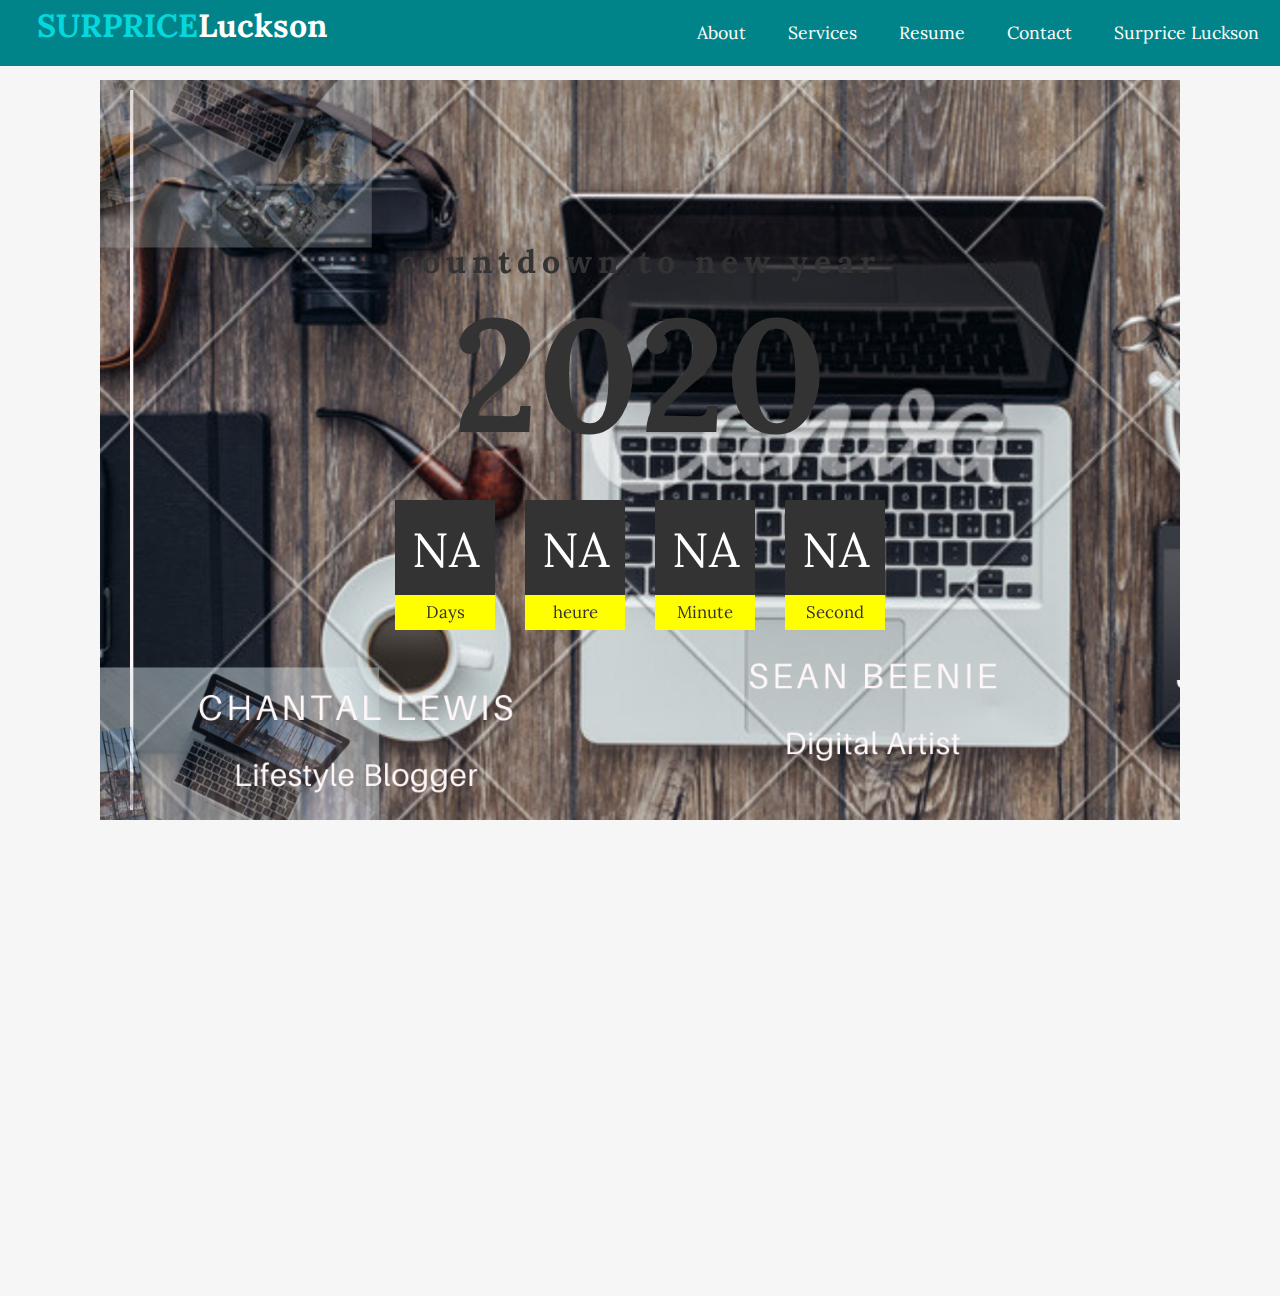
<file: newYear.html>
<!DOCTYPE html>
 <html>
 <head>
	 <meta name="viewport" content="width=device-width, initial-scale=1">
	 <title>SURPRICE LUCKSON</title>
	 <link rel="icon" type="images/facebook_icon" href="images/logod.png" />
	 <link rel="stylesheet" type="text/css" href="css/style.css">
	 <link rel="stylesheet" href="https://use.fontawesome.com/releases/v5.7.2/css/all.css" integrity="sha384-fnmOCqbTlWIlj8LyTjo7mOUStjsKC4pOpQbqyi7RrhN7udi9RwhKkMHpvLbHG9Sr" crossorigin="anonymous">
	 <link href="https://fonts.googleapis.com/css?family=Candal|Lora&display=swap" rel="stylesheet">
 </head>
 <body>
<!--facebook page-->
		<div id="fb-root"></div>
		<script async defer crossorigin="anonymous" src="https://connect.facebook.net/fr_FR/sdk.js#xfbml=1&version=v5.0"></script>
<!--facebook page-->

	 <header>
		 <div class="logo">
			 <h1 class="logo-tete "><span>SURPRICE</span>Luckson</h1>
		 </div>
		 <i class="fa f-bars menu-toggle"></i>
		 <ul class="nav">
			 <li><a href="index.html">About</a></li>
			 <li><a href="#">Services</a></li>
			 <li><a href="#">Resume</a></li>
			 <li><a href="register.html">Contact</a></li>
			 <!-- <li><a href="Sing up"></a></li>
			 <li><a href="Login"></a></li> -->
			 <li>
				 <a href="#">
				 <i class="fa fa-user"></i>	
				  Surprice Luckson
				 <i class="fa fa-chevron-down"></i>
				 </a>
					 <ul>
						 <li><a href="#">Dashboard</a></li>
						 <li><a href="#" class="logout">Log out</a></li>
					 </ul>
			 </li>
		 </ul>
	 </header>

	 
<div class="cont">
<h2><span>countdown to new year </span> 2020</h2>
<div class="countdown">
<div id="jour">NA</div>
<div id="heure">NA</div>
<div id="minute">NA</div>
<div id="second">NA</div>
</div>
</div>



 <iframe src="http://free.timeanddate.com/clock/i72gf7sv/n709/fs48/pc900/ftb/th2" frameborder="0" width="325" height="57"></iframe>



<script>
 var countDate = new Date('jan 1, 2020 00:00:00').getTime();
 function nweYear(){
       var now = new Date().getTime();
       gap = countDate - now;

       var seconde = 1000;
       var minute = seconde * 60;
       var heur = minute * 60;
       var jour = heure * 24;

       var d = Math.floor(gap / jour());
       var h = Math.floor((gap % jour()) / heure());
       var m = Math.floor((gap % heure()) / minute());
       var s = Math.floor((gap % minute()) / seconde());

       document.getElementById('jour').innerText = d;
       document.getElementById('heure').innerText = h;
       document.getElementById('minute').innerText = m;
       document.getElementById('second').innerText = s;




 }

setInterval(function(){
nweYear();

},1000)
</script>


 </body>
 </html>
</file>
<file: css/style.css>
@import url('https://fonts.googleapis.com/css?family=Roboto:100,400,700');
@import url('https://fonts.googleapis.com/css?family=Lora');
*{
	box-shadow: lawngreen;
}
html, body{
	height: 120%;
	padding: 0;
	margin: 0;
	font-family: 'Lora', serif;
	background-color: #f6f6f6
}
h1,h2,h3,h4,h5,h6{
	font-family: 'candal' serif;
	color: black;
	margin: 5px;
}

a{
	text-decoration: none;
	color: inherit;
}

.clearfix::after{
content: "";
display: block;
clear: both;
}

.btn{
	padding: 0.1rem 0.1rem;
	background: #006669;
	color: white;
	border: 1px solid transparent;
	border-radius: .25rem; 
}

.btn-big{
padding: .3rem 1.2rem;
line-height: 1.2rem;
}

.text-input{
padding: .7rem 1rem;
display: block;
width: 90%;
border-radius: 5px;
border: 1px solid #e0e0e0;
outline: none;
color: grey;
line-height: 1.5rem;
font-size: 1.2em;
font-family: 'lora', serif;
}

 header{
	 background-color: #008489;
	 height: 66px;
	 position: sticky;
	 position: initial;
	 top: 5px;
 }
 header *{
	 color: white;
 }

 header .logo{
	float: left;
	height: inherit;
	margin-left: 2em;

}

 header .logo-texte{
	 margin: 9px;
	 font-family: 'Candal', sans-serif;
     font-family: 'Lora', serif;
 }

 header .logo-tete span{
	color: #06d6dd;
}

 header ul{
	 float: right;
	 margin: 0px;
	 padding: 0px;
	 list-style: none;
 }

 header ul li{
	 float: left;
	 position: relative;
 }

 header ul li ul{
	 position: absolute;
	 top:66px;
	 right: 0px;
	 width: 180px;
	 display: none;
	 z-index: 88888;
 }

 header ul li:hover ul{
	 display: block;
 }

 header ul li ul li{
	 width: 100%;
 }

 header ul li ul li a{
	 padding: 10px;
	 background-color: white;
	 color: black;
 }

 header ul li ul li a.logout{
	 color: red;
 }

 header ul li ul li a:hover{
	background-color: #0aced4;
}

 header ul li a{
	 display: block;
	 padding: 21px;
	 font-size: 1.1em;
	 text-decoration: none;
 }

 header ul li a:hover{
	 background-color: #06d6dd;
	 transition-duration:  0.5s;
 }
 header .menu-toggle{
	 direction: none;
 }

 .page-wrapper{
	 min-height: 100%;
 }


.admin-wrapper{
	height: 100%;
	display: flex;
}
.admin-wrapper .left-sidebar{
	flex: 2;
	height: 100%;
	color: #033536;
	background-color: #ddd6d6
}
.admin-wrapper .left-sidebar ul{
	list-style: none;
	margin: 0px;
	padding: 0px;
	color: #033536;
}

.admin-wrapper .left-sidebar ul li a{
	padding: 18px;
	display: block;
}

.admin-wrapper .left-sidebar ul li a:hover{
	background: teal;
	color: white;
}

.admin-wrapper .admin-content{
	flex: 8;
	height: 100%;
	padding: 40px 100px 100px;
	overflow-y: scroll;
}

table{
	width: 100%;
	border-collapse: collapse;
	font-size: 1.1rem;
}
th,td{
	padding: 15px;
	text-align: left;
	border-bottom: 1px solid teal;
}

.edit{
	color: teal;
}

.delete{
color: red;
}

.publish{
	color: blue;
}







 .page-wrapper a:hover{
	 color: lightskyblue;
 }

.post-slid{
	
}
.post-slid .slid-title{
	text-align: center;
	margin: 30px auto;
}
.post-slid .next{
	position: absolute;
	top: 50%;
	right: 30px;
	font-size: 2em;
	color: #06d6dd;
	cursor: pointer;
}

.post-slid .prev{
	position: absolute;
	top: 50%;
	left: 30px;
	font-size: 2em;
	color: #06d6dd;
	cursor: pointer;
}

.post-slid  .post-wrapper{
	width: 80%;
	height: 350px;
	margin: 0px auto;
	overflow: hidden;
	padding: 10px 0px 10px 0px;
}

.post-slid  .post-wrapper .post{
	width: 300px;
	height: 330px;
	margin: 0px 10px;
	display: inline-block;
	background-color: white;
	box-shadow: 1rem 1rem 1rem -1rem #a0a0a033;
}

.post-slid  .post-wrapper .post .post-infos{
	height: 130px;
	padding: 0px 5px;
}

.post-slid  .post-wrapper .post .slide-images{
	width: 100%;
	height: 200px;
	
}

/*...........contente.........*/


.content{
	width: 90%;
	margin: 30px auto 30px;
}

.content .main-content{
	width: 70%;
	float: left;
}
.content .main-content.single{
	width: 68%;
	background: white;
	font-size: 1.1em;	
}

.content .main-content.single .post-title{
	text-align: center;
	margin-bottom: 40px;
}

.content .main-content .post{
width: 95%;
height: 270px;
margin: 20px auto;
border-radius: 5px;
background: white;
}

.content .populars .post{
	border-top: 1px solid #e0e0e0;
	margin-top: 10px;
	padding-top: 10px;
}

.content .populars .post img{
	height: 60px;
	width: 75px;
	float: left;
	margin-right: 10px;
}
.content .main-content .post .post-images{
	width: 40%;
	height: 100%;
	float: left;
}


.content .main-content .post .post-preview{
	width: 60%;
	padding: 0px;
	text-align: center;
	float: right;
}

.content .main-content .recent-post-title{
	margin: 20px;
}
.content .sidebar{
	width: 29.6%;
	float: right;
	height: 300px;
}

.content .sidebar .section{
	background: white;
	padding: 20px;
	border-radius: 5px;
	margin-bottom: 20px;
}
.content .sidebar .section.search{
	margin-top: 80px;
}

.content .sidebar .section.topics ul{
	margin: 0px;
	padding: 0px;
	list-style: none;
	border-top: 1px solid #e0e0e0;

}

.content .sidebar .section.topics ul li a{
	display: block;
	padding: 15px 0px 15px 0px;
	border-bottom: 1px solid #e0e0e0;
}
.content .sidebar .section.topics ul li a:hover{
	padding-left: 30px;
	transition: all 0.3s;
}

/*autre page */

.auth-content{
	width: 30%;
	margin: 50px auto;
	padding: 20px;
	background: white;
	border-radius: 5px;

}
.auth-content .form-title{
	text-align: center;
}

.auth-content form div{
	margin-bottom: 10px;
}

.auth-content form p{
	text-align: center;

}
.auth-content form p a{
text-decoration: underline;
}

.footer{
	background: #303036;
	color: #d3d3d3;
	height: 400px;
	position: relative;
}
.footer .footer-content{
	height: 350px;
	display: flex;
}

.footer .footer-content .footer-section{
	flex: 1;
	padding: 25px;
}
.footer .footer-content h1, .footer .footer-content h2{
	color: white;
}

.footer .footer-content .About h1 span{
	color: #06d6dd;
} 

.footer .footer-content .About .contact span{
	display: block;
	font-size: 1,1em;
	margin-bottom: 8px;
}
.footer .footer-content .About .socials a{
	border: 1px solid gray;
	width: 45px;
	height: 40px;
	padding-top: 5px;
	margin-right: 5px;
	text-align: center;
	display: inline-block;
	font-size: 1.3em;
	border-radius: 5px;
	transition: all .6s;

}
.footer .footer-content .About .socials a:hover{
	border: 1px solid white;
	color: white;
	transition: all .6s;
}

.footer .footer-content .links ul a{
	display: block;
	margin-bottom: 10px;
	font-size: 1.2em;
	transition: all .3s;

}

.footer .footer-content .links ul a:hover{
	color: white;
	margin-left: 15px;
	transition: all .3s;
}

.footer .footer-content .contact-form .contact-input{
	background: #272727;
	color: #bebdbd;
	margin-bottom: 10px;
	line-height: 1.5rem;
	padding: .7rem .1.2rem;
	border: none;
}

.footer .footer-content .contact-form .contact-input:focus{
	background: #1a1a1a;
}

.footer .footer-content .contact-form .contact-btn{
	float: right;
	font-size: 1.1em;
	font-family: 'lora', serif;
}
.footer .footer-bottom{
	background: #343a40;
	color: #686868;
	height: 25px;
	width: 100%;
	text-align: center;
	position: absolute;
	bottom: 0px;
	left: 0px;
	padding-top: 20px;
}
@media only screen and (max-width: 934px){
	.content{
		width: 100%;
	}
	

	.content .main-content{
		width: 100%;
		
	}

	.content .sidebar{
		width: 100%;
	}
	
}

 @media only screen and (max-width: 750px){
	 
	 header ul{
		 width: 100%;
		 background-color:#008489;
		 max-height: 0px;
	 }
	 .showing{
		 max-height: 100em;
	 }
	 header ul li{
		width: 100%;
		background-color:#008489;

	 }

	 header ul li ul{
		position: static;
		display: block;
		width: 100%;
	}

	header ul li ul li a{
		padding: 10px;
		background-color:#008489;
		color: white;
		padding-left: 50px;
	}
   
	header ul li ul li a.logout{
		color: red;
	}
   header .menu-toggle{
	display: block;
	position: initial;
	right: 80px;
	top: 20px;
	font-size: 1.9em;
   }

   header .logo{
	margin-left: 8em;
}


 }


















 

.cont{
	position: absolute;
	top: 80px;
	left: 100px;
	right: 100px;
	bottom: 80px;
	background: url("../images/5.png");
	background-repeat: no-repeat;
	background-size: cover;
	background-attachment: fixed;
	display: flex;
	justify-content: center;
	align-items: center;
	flex-direction: column;
	box-shadow: 0px 50px 50px rgba(0, 0, 0, 0, 5) 0px 0px 100px rgba(0, 0, 0, 1);
}

.cont h2{
	text-align: center;
	font-size: 10em;
	line-height: 0.7em;
	color: #333;
	margin-top: -80px;
}

.cont h2 span{
	display: block;
	font-weight: 300px;
	letter-spacing: 6px;
	font-size: 0.2em;

}

.countdown{
	display: flex;
	margin-top: 50px;
}

.countdown div{
	position: relative;
	width: 100px;
	height: 100px;
	line-height: 100px;
	text-align: center;
	background: #333;
	color: #fff;
	margin: 015px;
	font-size: 3em;
	font-weight: 500px;
	
}

.countdown div:before{
	content: '';
	position: absolute;
	bottom:-30px;
	left: 0px;
	width: 100%;
	height: 35px;
	line-height: 35px;
	background: #ff0;
	color: #333;
	font-size: 0.35em;
	font-weight: 300px;

}

.countdown #jour:before{
	content: 'Days';
}


.countdown #heure:before{
	content: 'heure';
}

.countdown #minute:before{
	content: 'Minute';
}

.countdown #second:before{
	content: 'Second';
}
</file>
